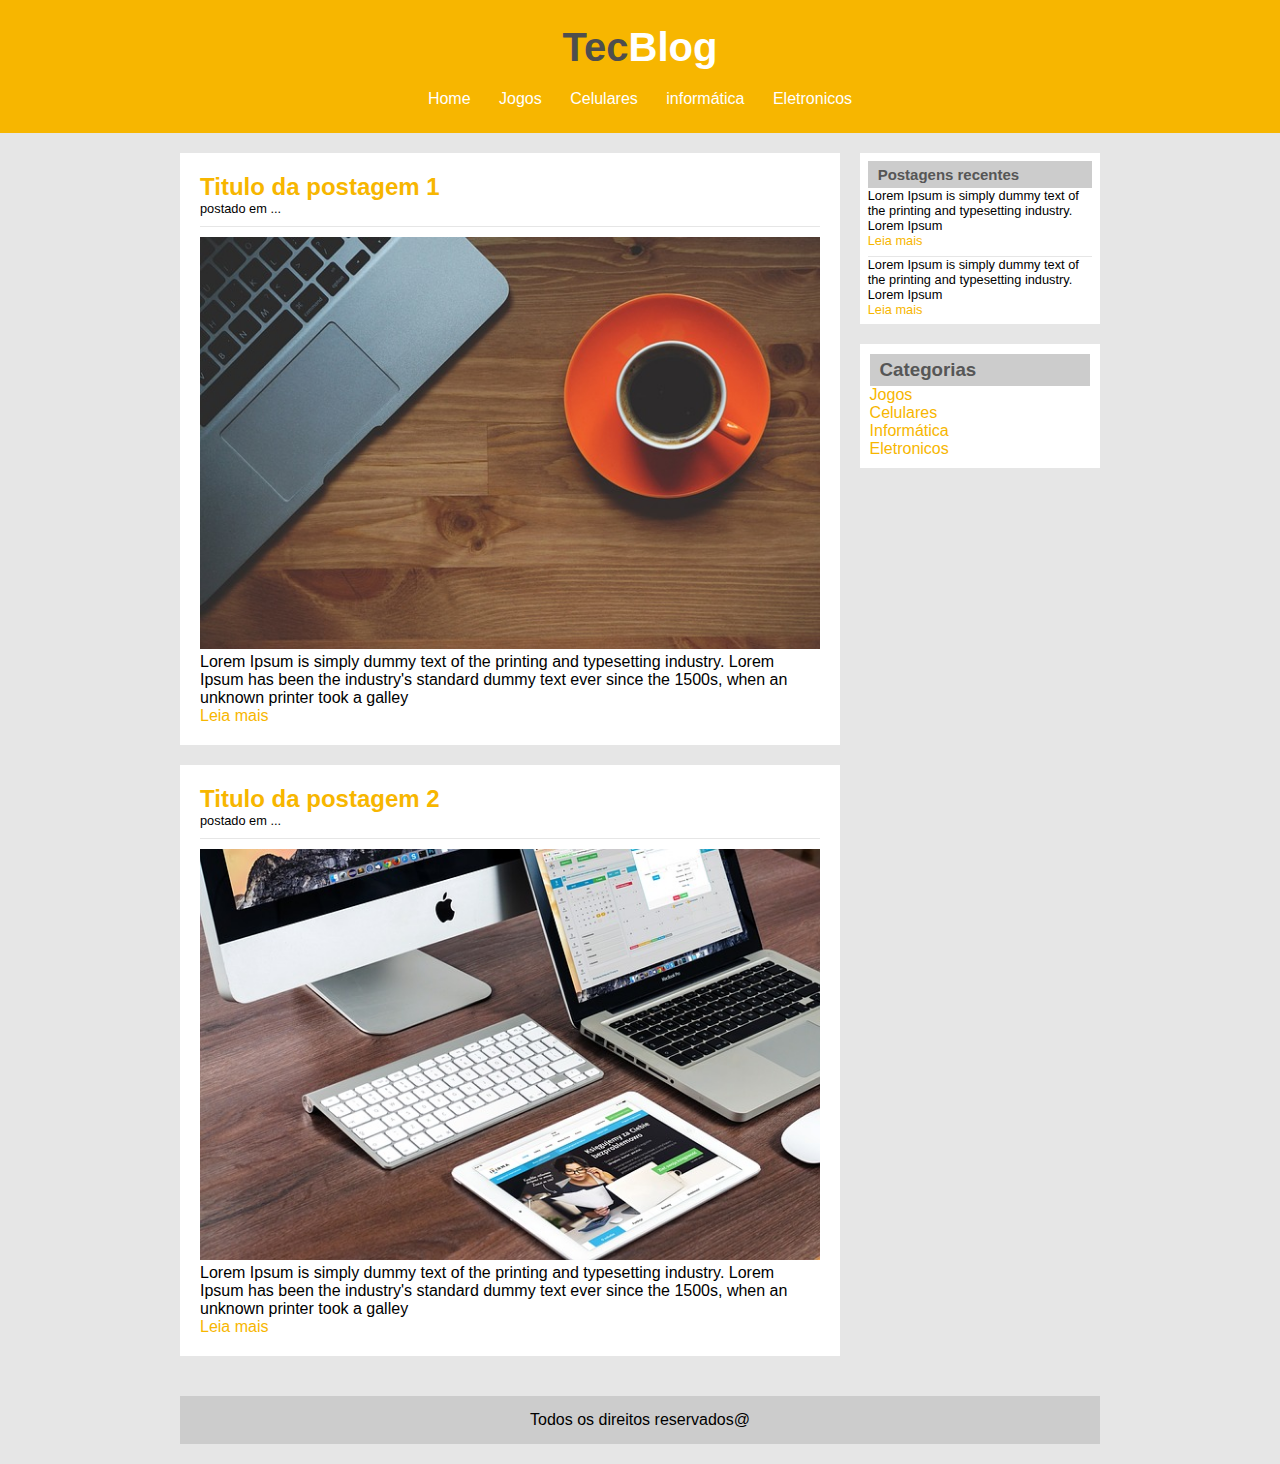
<file: index.html>
<!DOCTYPE html>
<html>

    <head>

        <title>TecBlog-principal</title>
        <meta charset="UTF-8">
        <link rel="stylesheet" type="text/css" href="CSS/style.css">

    </head>

    <body>

        <div id="area-cabeçalho">
            
            <div id="area-logo">
                <h1>Tec<span class="branco">Blog</span></h1>
            </div>

            <div id="area-menu">

                <a href="index.html">Home</a> 
                <a href="index.html">Jogos</a> 
                <a href="index.html">Celulares</a>
                <a href="index.html">informática</a> 
                <a href="index.html">Eletronicos</a>

            </div>

        </div>

        <div id="area-principal">

            <div id="area-postagens">
                <!-- abertura postagem-->
                <div class="postagem">

                    <h2>Titulo da postagem 1</h2>
                    <span class="data-postagem">postado em ...</span>
                    <img src="Imagens/imagem1.jpg" class="imagem-postagem">
                    <p>
                        Lorem Ipsum is simply dummy text of the printing and typesetting
                        industry. Lorem Ipsum has been the industry's standard dummy
                        text ever since the 1500s, when an unknown printer took a galley
                    </p>
                    <a href="">Leia mais</a>
                    <!-- fechamento postagem-->
                </div>
                <!-- abertura postagem-->
                <div class="postagem">

                    <h2>Titulo da postagem 2</h2>
                    <span class="data-postagem">postado em ...</span>
                    <img src="Imagens/imagem2.jpg" class="imagem-postagem">
                    <p>
                        Lorem Ipsum is simply dummy text of the printing and typesetting
                        industry. Lorem Ipsum has been the industry's standard dummy
                        text ever since the 1500s, when an unknown printer took a galley
                    </p>
                    <a href="">Leia mais</a>
                    <!-- fechamento postagem-->
                </div>

            </div>

            <div id="area-lateral">


                <div class="postagem-lateral">

                    <div class="postagem-recente">
                        <h3>Postagens recentes</h3>

                        <p> 
                            Lorem Ipsum is simply dummy text of the printing and typesetting
                            industry. Lorem Ipsum 
                        </p>
                        <a href=""><span class="borda-lateral">Leia mais</span></a>

                        <p> 
                            Lorem Ipsum is simply dummy text of the printing and typesetting
                            industry. Lorem Ipsum
                        </p>
                        <a href="">Leia mais</a>

                    </div>
                
                </div>
                
                <div class="categorias-lateral">

                    <div class="categorias-conteudo">

                    <h3>Categorias</h3>
                    <a href="">Jogos</a><br>
                    <a href="">Celulares</a><br>
                    <a href="">Informática</a><br>
                    <a href="">Eletronicos</a><br>

                    </div>

                </div>

            </div>

            <div id="rodape">

                Todos os direitos reservados@

            </div>

        </div>

    </body>

</html>
</file>
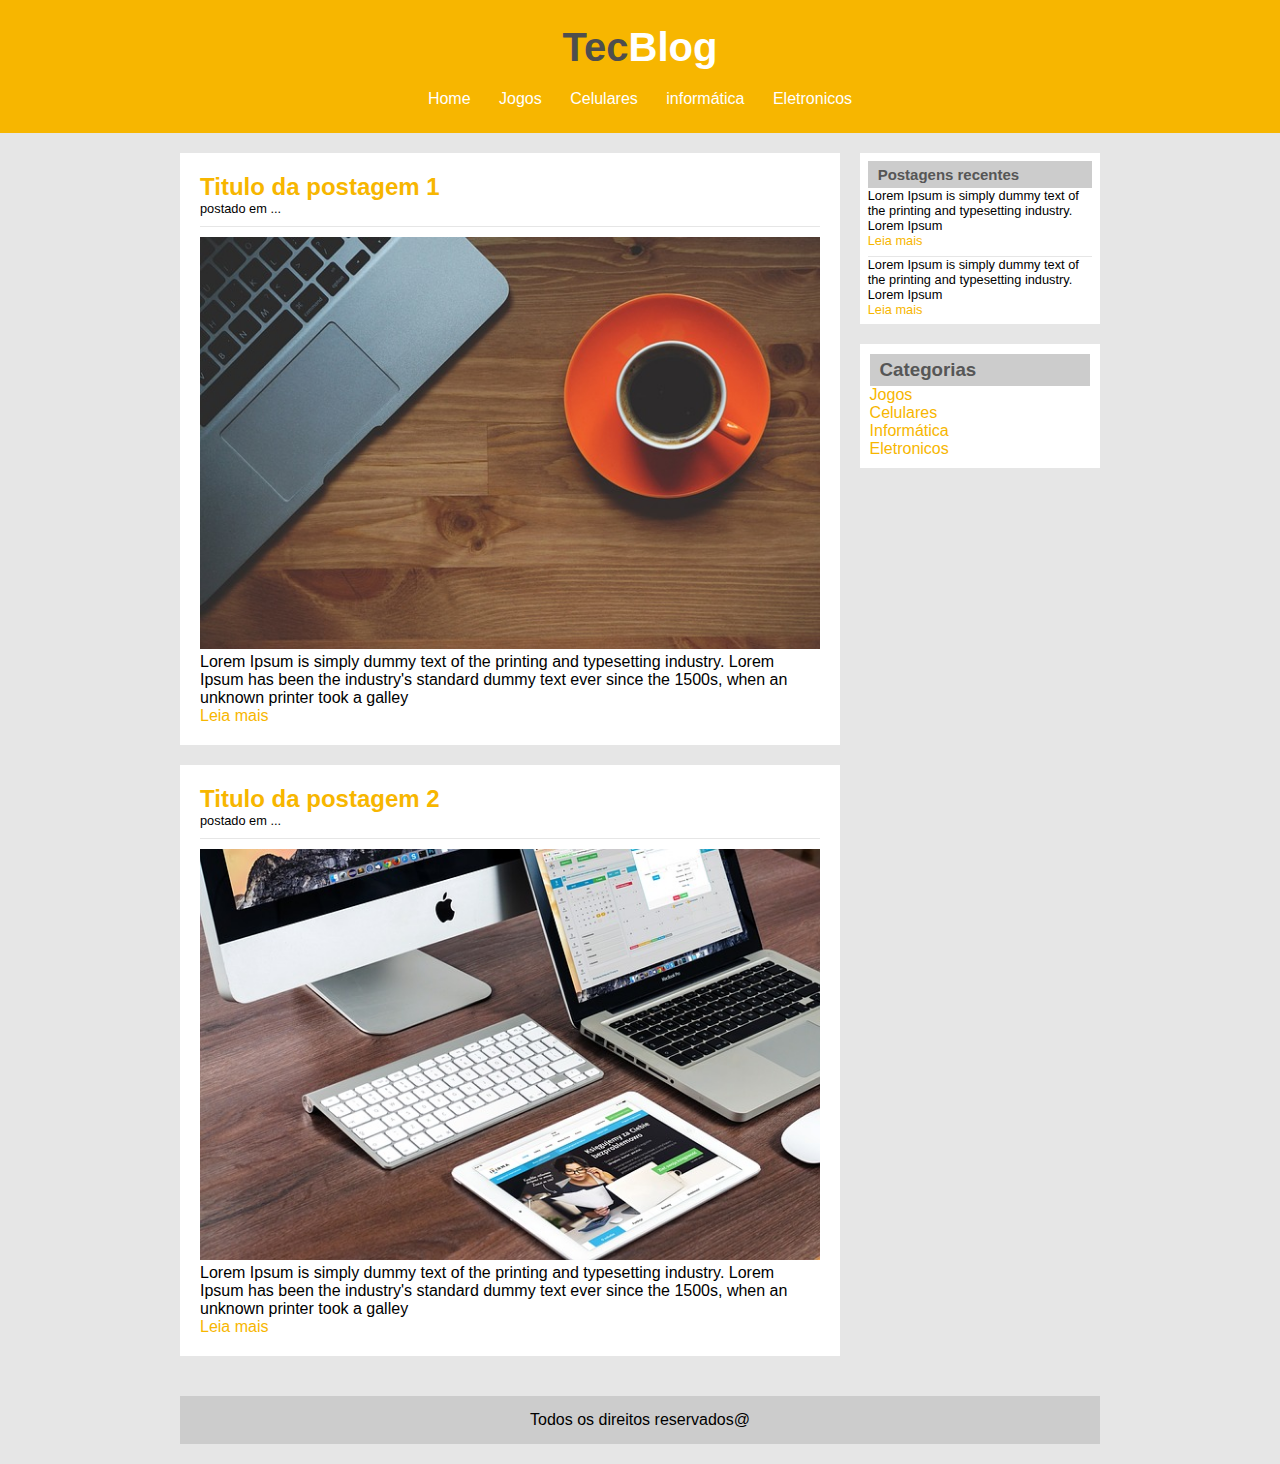
<file: jogos.html>
<!DOCTYPE html>
<html>

    <head>

        <title>TecBlog-principal</title>
        <meta charset="UTF-8">
        <link rel="stylesheet" type="text/css" href="CSS/style.css">

    </head>

    <body>

        <div id="area-cabeçalho">
            
            <div id="area-logo">
                <h1>Tec<span class="branco">Blog</span></h1>
            </div>

            <div id="area-menu">

                <a href="index.html">Home</a> 
                <a href="#">Jogos</a> 
                <a href="celulares.html">Celulares</a>
                <a href="informatica.html">informática</a> 
                <a href="eletronicos.html">Eletronicos</a>

            </div>

        </div>

        <div id="area-principal">
            <div id="area-postagens">
                <!-- abertura postagem-->
                <div class="postagem">

                    <h2>Titulo da postagem 1</h2>
                    <span class="data-postagem">postado em ...</span>
                    <img src="Imagens/imagem1.jpg" class="imagem-postagem">
                    <p>
                        Lorem Ipsum is simply dummy text of the printing and typesetting
                        industry. Lorem Ipsum has been the industry's standard dummy
                        text ever since the 1500s, when an unknown printer took a galley
                    </p>
                    <a href="">Leia mais</a>
                    <!-- fechamento postagem-->
                </div>
                <!-- abertura postagem-->
                <div class="postagem">

                    <h2>Titulo da postagem 2</h2>
                    <span class="data-postagem">postado em ...</span>
                    <img src="Imagens/imagem2.jpg" class="imagem-postagem">
                    <p>
                        Lorem Ipsum is simply dummy text of the printing and typesetting
                        industry. Lorem Ipsum has been the industry's standard dummy
                        text ever since the 1500s, when an unknown printer took a galley
                    </p>
                    <a href="">Leia mais</a>
                    <!-- fechamento postagem-->
                </div>

            </div>

            <div id="area-lateral">


                <div class="postagem-lateral">

                    <div class="postagem-recente">
                        <h3>Postagens recentes</h3>

                        <p> 
                            Lorem Ipsum is simply dummy text of the printing and typesetting
                            industry. Lorem Ipsum 
                        </p>
                        <a href=""><span class="borda-lateral">Leia mais</span></a>

                        <p> 
                            Lorem Ipsum is simply dummy text of the printing and typesetting
                            industry. Lorem Ipsum
                        </p>
                        <a href="">Leia mais</a>

                    </div>
                
                </div>
                
                <div class="categorias-lateral">

                    <div class="categorias-conteudo">

                    <h3>Categorias</h3>
                    <a href="">Jogos</a><br>
                    <a href="">Celulares</a><br>
                    <a href="">Informática</a><br>
                    <a href="">Eletronicos</a><br>

                    </div>

                </div>

            </div>

            <div id="rodape">

                Todos os direitos reservados@

            </div>

        </div>

    </body>

</html>
</file>
<file: CSS/style.css>
*{
    padding: 0;
    margin: 0;
}

body{
    font-size: 1em;
    font-family: "Trebuchet MS", Helvetica, sans-serif;
    background-color: #e6e6e6;
}
/*
   ****Layort****
*/

#area-cabeçalho{
    background-color: #f7b600;
    text-align: center;
    padding: 15px;  
}

#area-logo, #area-menu{
    padding: 10px;
}

#area-principal{
width: 920px;
margin: 0px auto;
padding: 20px;
}

#area-postagens{
    width: 660px;
    float: left;
    margin-bottom:  20px;
}

.postagem{
    padding: 20px;
    margin-bottom:  20px;
    background-color: white;
}
#rodape{
    clear: both;
    text-align: center;
    padding: 15px;
    background-color: #ccc;
}
#area-lateral{
    width: 240px;
    float: right;
}
.postagem-recente, .categorias-lateral{
    background-color: white;
    padding:  0.6em;
}
.postagem-lateral{
    font-size: 0.8em;
    padding-bottom: 20px;  
}

/*
   ****Formatação do menu****
*/
a{
    color: #f7b600;
    text-decoration: none;
}
a:hover{
    text-decoration: underline;
}

#area-menu a:link, #area-menu a:visited{
    color: white;
    padding: 8px 12px;
}

#area-menu a:hover{
    background-color: white;
    color: #f7b600;
    text-decoration: none;
}

/*
   ****Formatações gerais****
*/

h1{
    font-size: 2.5em;
    color: #4e4e4e;
}
h2{
    color: #f7b600;
}
h3{
    background-color: #ccc;
    color: #565656;
    padding: 5px 10px;
    font-size: 1.3emem;
}

.branco{
    color: white;
}
.imagem-postagem{
    width: 620px;
}
.data-postagem{
    font-size: 0.8em;
    border-bottom: #e6e6e6 solid 1px;
    display: block;
    padding-bottom:10px;
    margin-bottom: 10px;
}
.borda-lateral{
    border-bottom: #e6e6e6 solid 1px;
    display: block;
    padding-bottom: 8px;
}
</file>
